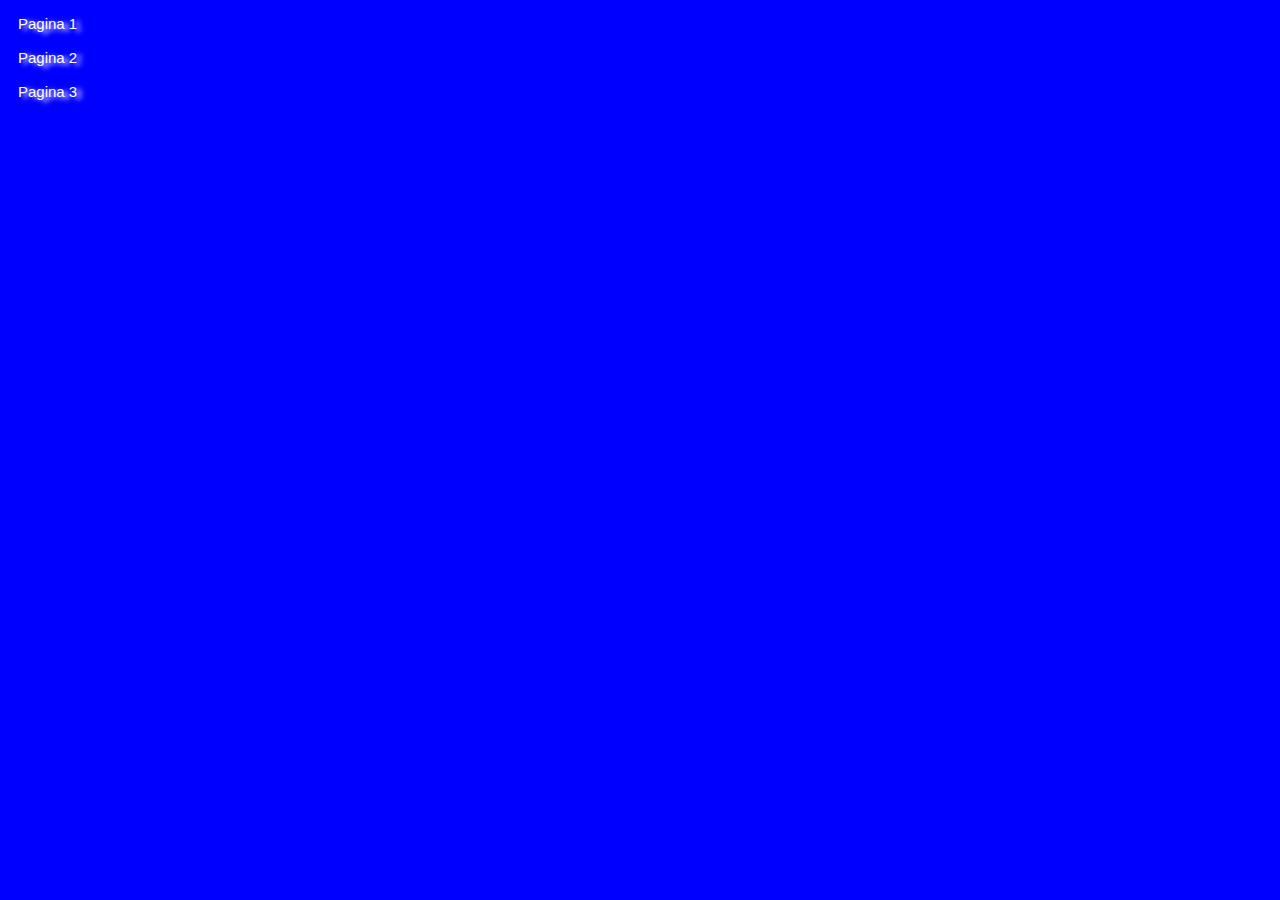
<file: atividade2/index.html>
<!DOCTYPE html>
<html lang="pt-br">
<head>
    <meta charset="UTF-8">
    <meta name="viewport" content="width=device-width, initial-scale=1.0">
    <title>Atividade 02</title>
    <link rel="stylesheet" href="./style.css">
</head>
<body id="bodyIndex">
    <p>
        <a href="./Pagina/Pagina1.html" id="aindex"> Pagina 1</a>
        <br><br>
        <a href="./Pagina/Pagina2.html" id="aindex"> Pagina 2</a>
        <br><br>
        <a href="./Pagina/Pagina3.html" id="aindex"> Pagina 3</a>
    </p>
</body>
</html>
</file>
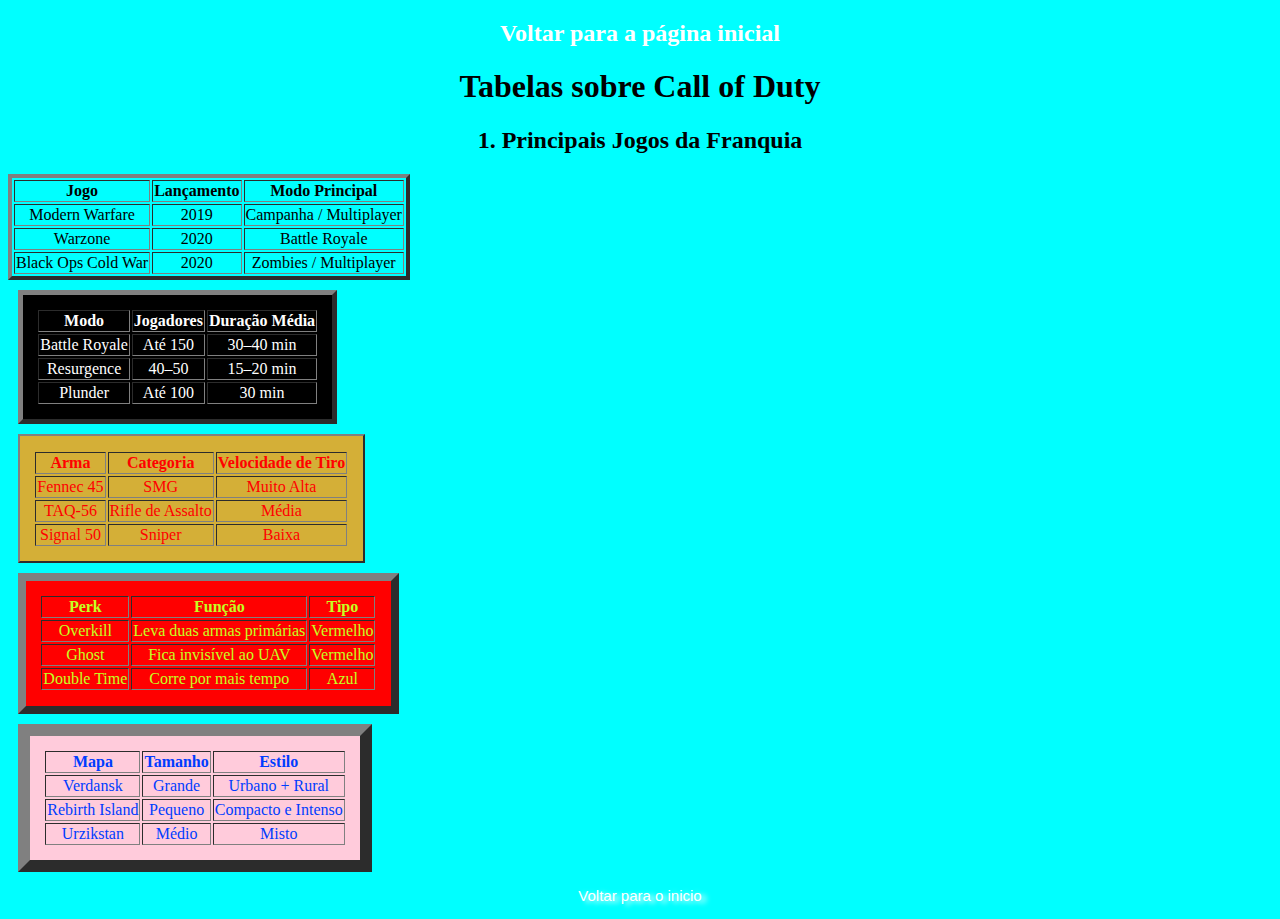
<file: atividade2/Pagina/Pagina2.html>
<!DOCTYPE html>
<html lang="pt-br">
<head>
    <meta charset="UTF-8">
    <meta name="viewport" content="width=device-width, initial-scale=1.0">
    <title>Tabelas</title>
    <link rel="stylesheet" href="../style.css">
</head>
<body id="tabelas">
    <h2 id="inicio"></h2>
    <h2><a href="../index.html">Voltar para a página inicial</a></h2>
    <h1>Tabelas sobre Call of Duty</h1>
  
    <h2>1. Principais Jogos da Franquia</h2>
    <table border="4">
        <tr>
          <th>Jogo</th>
          <th>Lançamento</th>
          <th>Modo Principal</th>
        </tr>
        <tr>
          <td>Modern Warfare</td>
          <td>2019</td>
          <td>Campanha / Multiplayer</td>
        </tr>
        <tr>
          <td>Warzone</td>
          <td>2020</td>
          <td>Battle Royale</td>
        </tr>
        <tr>
          <td>Black Ops Cold War</td>
          <td>2020</td>
          <td>Zombies / Multiplayer</td>
        </tr>
      </table>

      <table border="5" bgcolor="#000000" style="color: #ffffff;" id="table">
        <tr>
          <th>Modo</th>
          <th>Jogadores</th>
          <th>Duração Média</th>
        </tr>
        <tr>
          <td>Battle Royale</td>
          <td>Até 150</td>
          <td>30–40 min</td>
        </tr>
        <tr>
          <td>Resurgence</td>
          <td>40–50</td>
          <td>15–20 min</td>
        </tr>
        <tr>
          <td>Plunder</td>
          <td>Até 100</td>
          <td>30 min</td>
        </tr>
      </table>

      <table border="2" bgcolor="#d4af37" style="color: #ff0000;" id="table">
        <tr>
          <th>Arma</th>
          <th>Categoria</th>
          <th>Velocidade de Tiro</th>
        </tr>
        <tr>
          <td>Fennec 45</td>
          <td>SMG</td>
          <td>Muito Alta</td>
        </tr>
        <tr>
          <td>TAQ-56</td>
          <td>Rifle de Assalto</td>
          <td>Média</td>
        </tr>
        <tr>
          <td>Signal 50</td>
          <td>Sniper</td>
          <td>Baixa</td>
        </tr>
      </table>

      <table border="8" bgcolor="#ff0000" style="color: #c4ff22;" id="table">
        <tr>
          <th>Perk</th>
          <th>Função</th>
          <th>Tipo</th>
        </tr>
        <tr>
          <td>Overkill</td>
          <td>Leva duas armas primárias</td>
          <td>Vermelho</td>
        </tr>
        <tr>
          <td>Ghost</td>
          <td>Fica invisível ao UAV</td>
          <td>Vermelho</td>
        </tr>
        <tr>
          <td>Double Time</td>
          <td>Corre por mais tempo</td>
          <td>Azul</td>
        </tr>
      </table>

      <table border="12" bgcolor="#ffcbdb" style="color: #003cff;" id="table">
        <tr>
          <th>Mapa</th>
          <th>Tamanho</th>
          <th>Estilo</th>
        </tr>
        <tr>
          <td>Verdansk</td>
          <td>Grande</td>
          <td>Urbano + Rural</td>
        </tr>
        <tr>
          <td>Rebirth Island</td>
          <td>Pequeno</td>
          <td>Compacto e Intenso</td>
        </tr>
        <tr>
          <td>Urzikstan</td>
          <td>Médio</td>
          <td>Misto</td>
        </tr>
      </table>
      <p><a href="#inicio">Voltar para o inicio</a></p>
  </body>
</html>
</file>
<file: atividade2/style.css>
#bodyIndex{
    background-color: blue;
    text-decoration: none;
}

#pIndex {
    color: white;
    text-decoration: none;
}


#tabelas{
    background-color: aqua;
    text-align: center;
}
#tabelas h1{
    color: black;
}

#table{
    margin: 10px;
    padding: 10pt;
}

#Videos{
    background-color: blue;
    color: white;
    text-align: center;
}

p{
    font: normal 15px Arial;
    text-shadow: 5px 2px 5px white;
}

#aindex{
    color: white;
    text-decoration: none;
    margin: 10px;
}

#bodyImagens{
    text-align: center;
    background-color: blue;
}

a{
    text-decoration: none;
    color: white;
}
</file>
